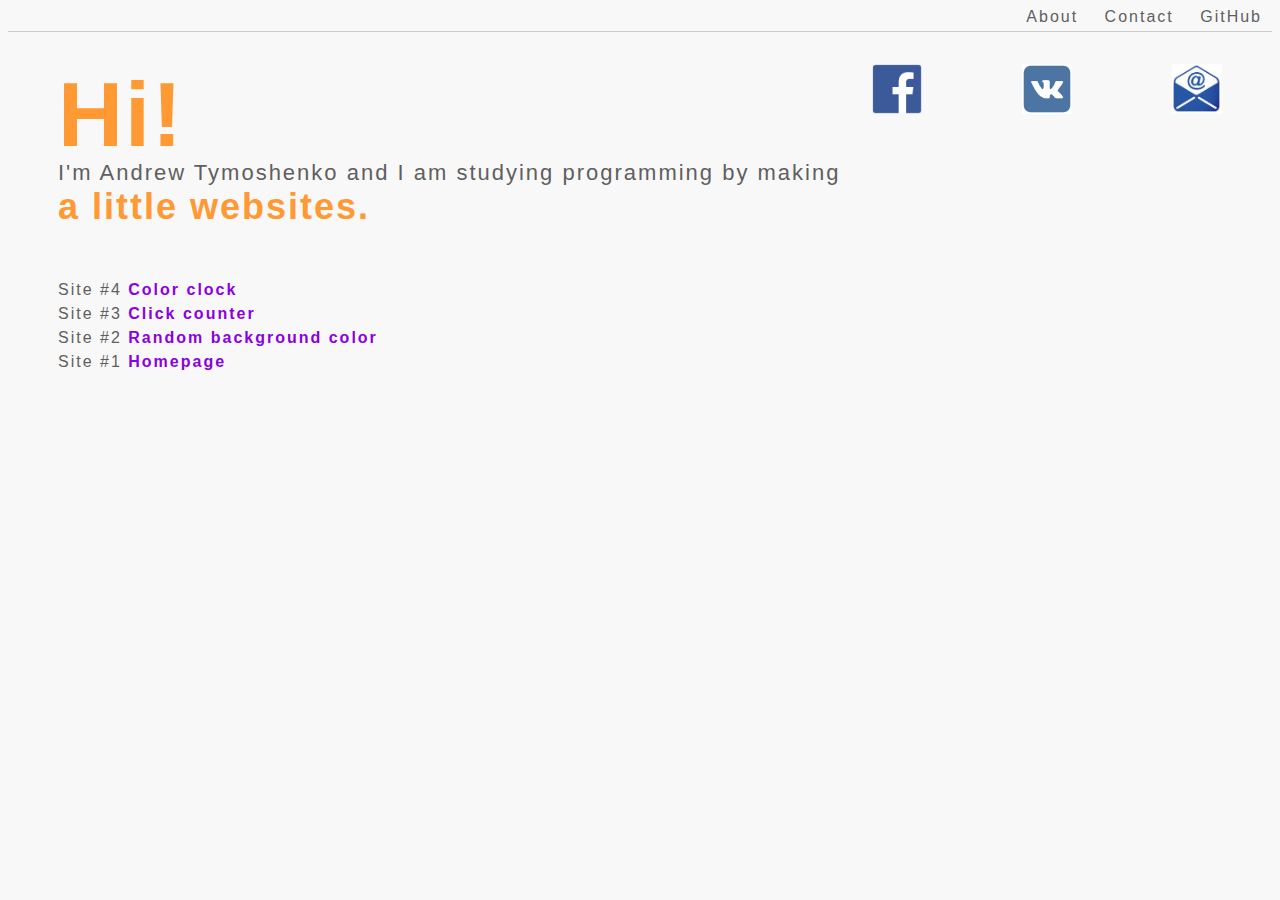
<file: index.html>
<!DOCTYPE html>
<html lang="en">
<head>
  <meta charset="utf-8">
  <meta http-equiv="cache-control" content="no-cache" />
  <title>Andrew Tymoshenko | Websites</title>
  <link rel="stylesheet" href="style/index.css">
</head>

<body id="index">

  <header>
    <nav>
      <a href="about.html">About</a>
      <a href="mailto: aytymoshenko@gmail.com">Contact</a>
      <a href="https://github.com/AndrewTymoshenko">GitHub</a>
    </nav>
  </header>
 
  <div id="top_container">

    <a href="mailto: aytymoshenko@gmail.com"><img class="logo" title="E-mail" src="img/social_icons/mail.png"></a>
    <a href="http://vk.com/id208171791"><img class = "logo" title = "vk.com" src="img/social_icons/vk.png"></a>
    <a href="https://www.facebook.com/andrew.tymoshenko"><img class="logo" title = "fb.com" src="img/social_icons/fb.png"></a>

    <h1>Hi!</h1>

    <div id="info_container">
      <div>I'm Andrew Tymoshenko and I am studying programming by making</div>
      <div class="orange">a little websites.</div>
    </div>

  </div>


  <div id="website_list_container">
  	<div>Site #4 <a href="color_clock.html">Color clock</a></div>
    <div>Site #3 <a href="click_counter.html">Click counter</a></div>
    <div>Site #2 <a href="random_background_color.html">Random background color</a></div>
    <div>Site #1 <a href="index.html">Homepage</a></div>
  </div>


</body>
</html>
</file>
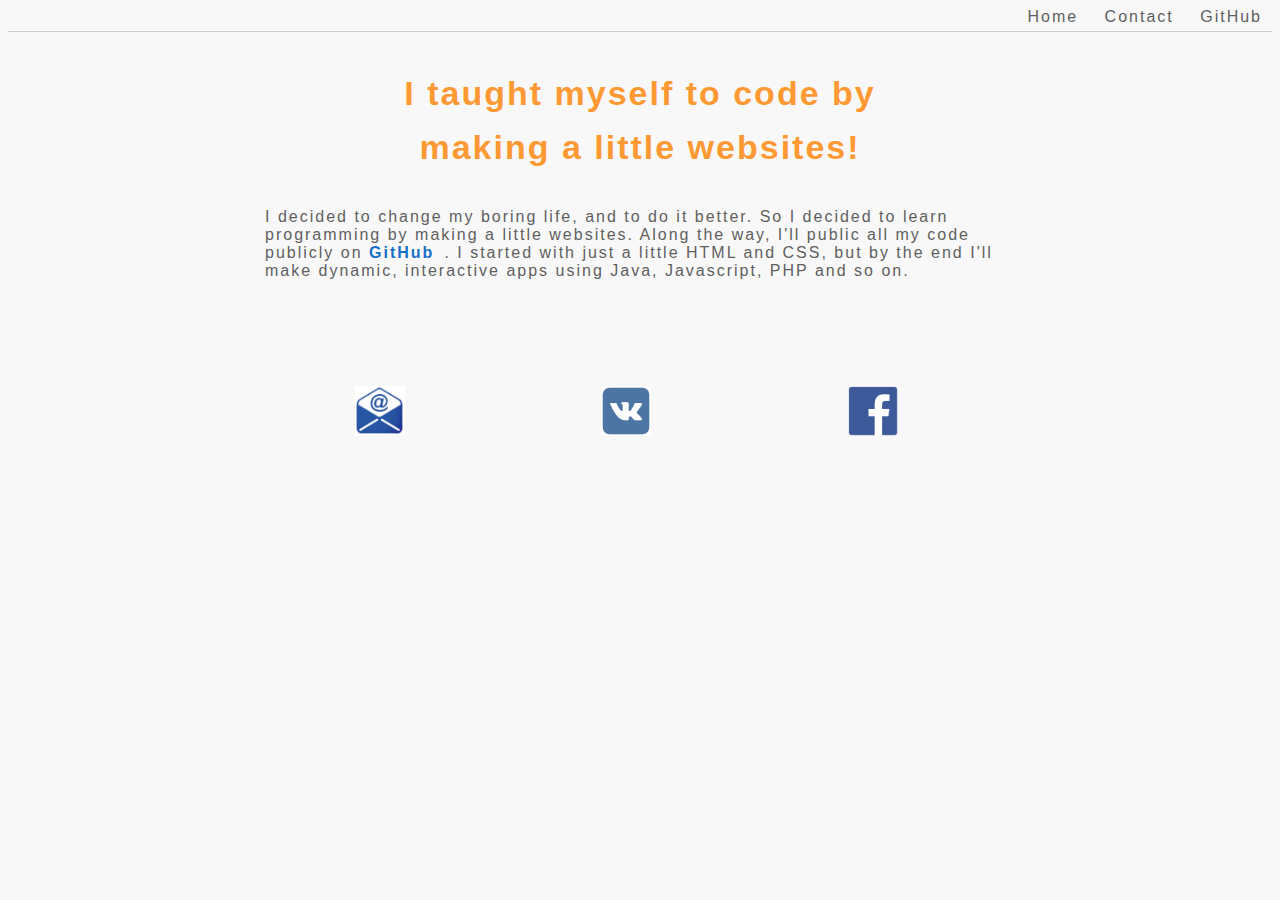
<file: about.html>
<!DOCTYPE html>
<html lang="en">
<head>
  <meta charset="utf-8">
  <meta http-equiv="cache-control" content="no-cache" />
  <title>Andrew Tymoshenko | Websites | About</title>
  <link rel="stylesheet" href="style/index.css">
  
</head>

<body id="about">
    <header>
        <nav>
            <a href="index.html">Home</a>
            <a href="mailto: aytymoshenko@gmail.com">Contact</a>
            <a href="https://github.com/AndrewTymoshenko">GitHub</a>
        </nav>
    </header>

    <div id='content'>
        <h3>I taught myself to code by <br>
            making a little websites!</h3>

        <p>I decided to change my boring life, and to do it better. So I decided to learn programming by making a little websites. Along the way, I'll public all my code publicly on <a href="https://github.com/AndrewTymoshenko">GitHub</a>. I started with just a little HTML and CSS, but by the end I'll make dynamic, interactive apps using Java, Javascript, PHP and so on.</p>



        <a href="mailto: aytymoshenko@gmail.com"><img class="logo" title="E-mail" src="img/social_icons/mail.png"></a>
        <a href="http://vk.com/id208171791"><img class = "logo" title="vk.com" src="img/social_icons/vk.png"></a>
        <a href="https://www.facebook.com/andrew.tymoshenko"><img class="logo" title="fb.com" src="img/social_icons/fb.png"></a>
    </div>

</body>
</html>
</file>
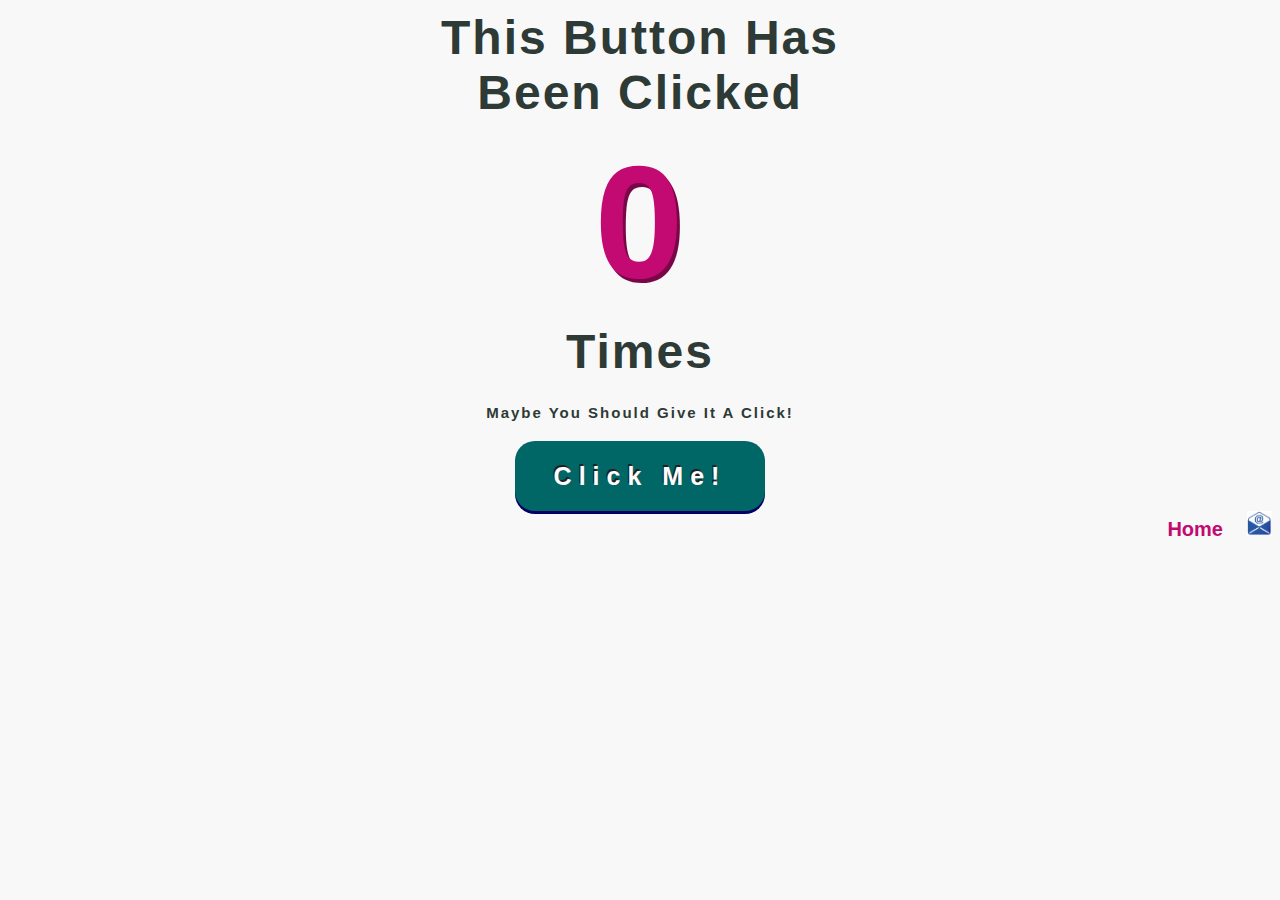
<file: click_counter.html>
<!DOCTYPE html>
<html lang="en">
<head>
	<meta charset="utf-8">
  	<meta http-equiv="cache-control" content="no-cache" />
  	<title>Andrew Tymoshenko | Click conter</title>
  	<link rel="stylesheet" href="style/click_counter.css">
  	<script type="text/javascript" src = "script/click_counter.js"></script>
</head>
<body onload="counter()">
	<p class="upper color_dark big">this button has<br> been clicked</p>
	<p id="counter">0</p>
	<p class="upper color_dark big">times</p>
	<p class="upper color_dark small">maybe you should give it a click!</p>

	<button type = "button" onclick="counter()"><span class = "upper">click me!</span></button>

	<footer>
		<a href="index.html">Home</a>
		<a href="mailto: aytymoshenko@gmail.com"><img src="img/social_icons/mail.png" id = "mail" title = "E-mail"></a>
	</footer>
</body>
</html>
</file>
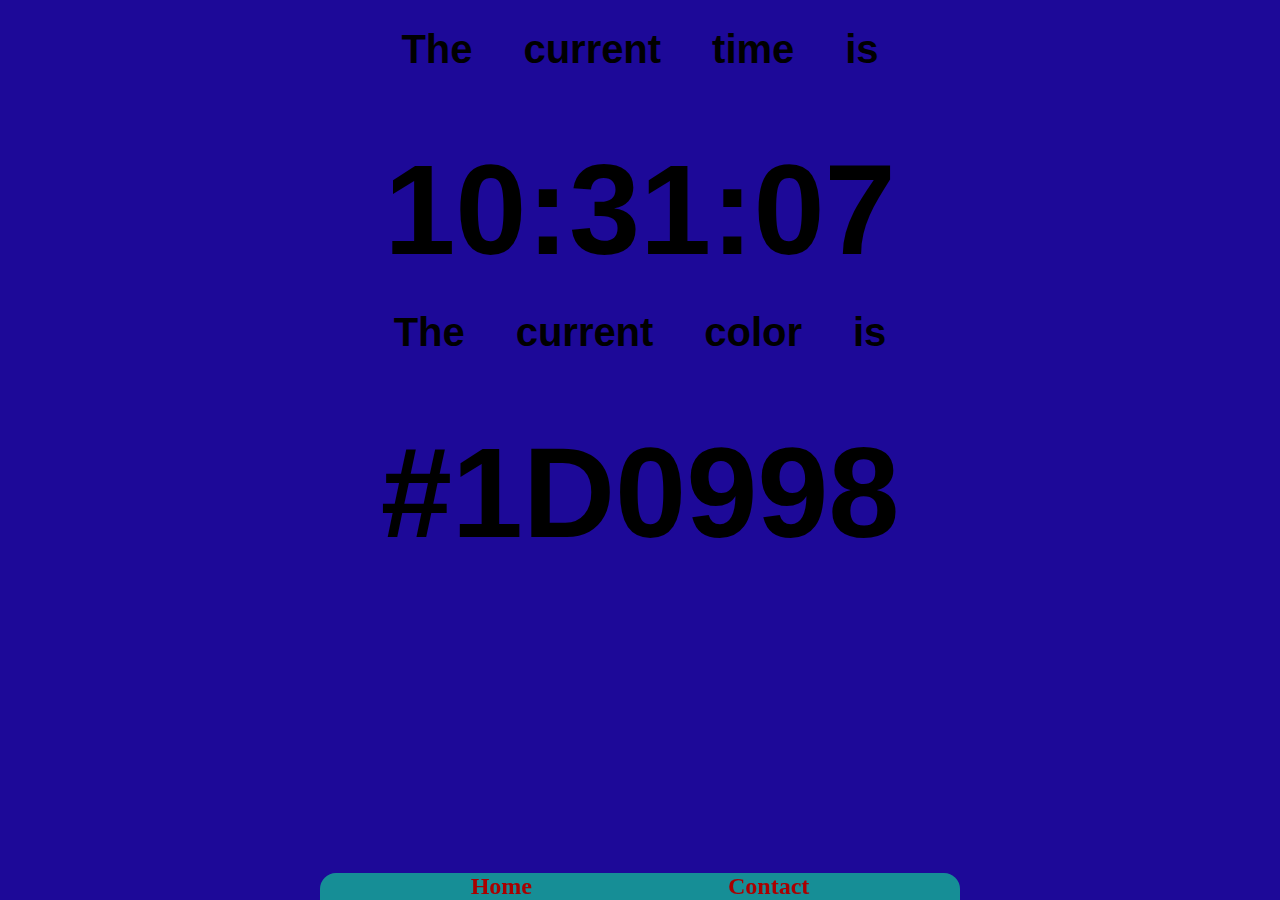
<file: color_clock.html>
<!DOCTYPE html>
<html lang="en">
<head>
	<meta charset="utf-8">
	<meta http-equiv="cache-control" content="no-cache" />
	<title>Color Clock | Andrew Tymoshenko</title>
	<link rel="stylesheet" href="style/color_clock.css">
	<script type="text/javascript" src="script/color_clock.js"></script>
	<script type="text/javascript" src="script/jquery.111.2.min.js"></script>
</head>
<body onload="changeTime(), cur_color()" id="body">
	<h1 id="current_time">The current time is</h1>
	<p id="time"></p>
	<h1 id="current_color">The current color is</h1>
	<p id = "color"></p>

	<footer>
		<a href="index.html">Home</a>
		<a href="emailto: aytymoshenko@gmail">Contact</a>
	</footer>
</body>
</html>
</file>
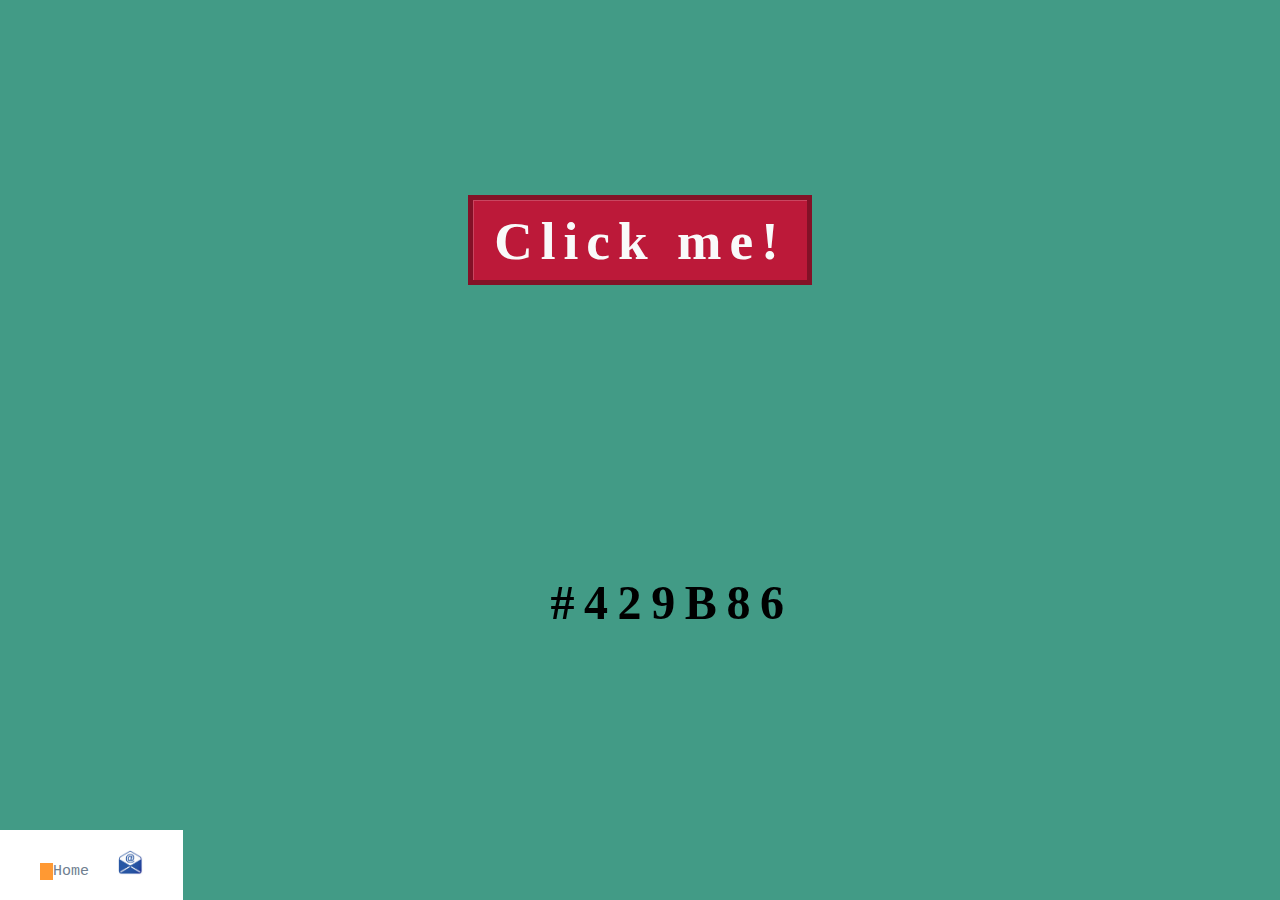
<file: random_background_color.html>
<!DOCTYPE html>
<html lang="en">
<head>
	<meta charset="utf-8">
	<meta http-equiv="cache-control" content="no-cache" />
  	<title>Andrew Tymoshenko | Get Random Background Color</title>
  	<link rel="stylesheet" type="text/css" href="style/random_background_color.css">
  	<script type="text/javascript" src = "script/random_background_color.js"></script>

</head>
<body id="body" onload="random_background_color()">
	<button type="button" onclick="random_background_color()"><span>Click me!</span></button>
	<p id = "color"></p>
	<footer>
		<a href="index.html" id="box">
			Home
		</a>
		<a href="mailto: aytymoshenko@gmail.com"><img src="img/social_icons/mail.png" title="E-mail" id="mail"></a>
	</footer>
</body>
</html>
</file>
<file: style/index.css>
body {
	font-family: Arial, sans-serif;
	color: #5f5f5f;
	letter-spacing: 2px;
	background-color: #f8f8f8;
}

a {
	color: #8b00e0;
	font-weight: bold;
	margin-right: 10px;
}

a:hover {
	border-bottom: 2px solid #5d8aa8;
}

a:visited {
	color: #8b00e0;
}

h1 {
	font-size: 90px;
	color: #ff9933;
	margin: 0;
	line-height: 1;
	padding: 0;
}

.logo {
	float: right;
	margin: 12px 50px; 
	max-width: 50px;
}


#top_container {
	margin: 20px 0 50px 50px;
}

#top_container a:hover {
	border: none;
	padding: 0;
}

#info_container {
	font-size: 22px;
}

.orange {
	color: #ff9933;
	font-weight: bold;
	font-size: 36px;
}

#marquee_container {
	border-top: 1px solid #5f5f5f;
	border-bottom: 1px solid #5f5f5f;
	padding: 30px 0 30px 0;
	margin: 0 50px;
	text-align: center;
	font-size: 26px;
	line-height: 1.6;
}

#website_list_container {
	margin: 30px 0 20px 50px;
}

#website_list_container a {
	text-decoration: none;
}

#website_list_container div {
	line-height: 1.5em;
}

.day_lable {
	margin-right: 10px;
}


header {
	text-align: right;
	padding-bottom: 5px;
	border-bottom: 1px solid #ccc;
}

nav a {
	margin-left: 10px;
	font-weight: normal;
	color: #5f5f5f;
	text-decoration: none;
	margin-right: 10px;
}

#about h3 {
	text-align: center;
	font-size: 34px;
	line-height: 54px;
	color: #ff9933;

}

#about #content {
	width: 80%;
	max-width: 750px;
	margin: auto; 
}

#content a {
	text-decoration: none;
	color: #1770C7;
}

#content a:hover {
	border-bottom: 2px solid #5d8aa8;
	padding: 0;
}

#about .logo {
	float: none;
	display: inline;
	text-align: center;
	margin: 70px 70px;
	padding: 20px 20px;
}
</file>
<file: style/click_counter.css>
body {
	background-color: #f8f8f8;
}

.upper {
	margin-top: 10px;
	margin-bottom: 10px;
	text-transform: capitalize;
	text-align: center;
}

.color_dark {
	color: #2d3a35;
	letter-spacing: 2px;
	font-family: Arial, sans-serif;
}

.big {
	font-size: 300%;
	font-weight: 900;
}

.small {
	font-weight: 900;
	font-size: 15px;
	margin-top: 25px;
}

#counter {
	font-size: 1000%;
	font-weight: 900;
	font-family: Arial, sans-serif;
	letter-spacing: 2px;
	text-align: center;
	margin-top: 10px;
	margin-bottom: 10px;
	color: #c20a72;
	text-shadow: 3px 4px 0px #790647;
}

button {
	width: 250px;
	height: 70px;
	display: block;
	margin: 0 auto;
	border-radius: 20px;
	outline: none;
	margin-top: 20px;
	background-color: #066;
	box-shadow: 0px 3px 0px #006;
	border: 0 none;
}

button:hover {
	cursor: pointer;
}


button:active {
	box-shadow: -2px -3px 0 #006;
	background-color: #003;
}

span {
	font-family: Arial, sans-serif;
	font-size: 25px;
	letter-spacing: 7px;
	font-weight: 900;
	color: #fefcff;
	text-shadow: -1px -2px 0 #202020;
}

footer {
	float: right;
}

footer a:first-child {
	font-size: 20px;
	text-decoration: none;
	margin-right: 20px;
	font-weight: 700;
	font-family: Arial, sans-serif;
	color: #c20a72;
}

footer a:first-child:visited {
	color: #c20a72;
}

footer a:first-child:hover {
	color: #600;
}

#mail {
	width: 25px;
}
</file>
<file: style/color_clock.css>
h1, p {
	color: #000;
	font-size: 2.5em;
	font-family: Helvetica;
	letter-spacing: -0.001em;
	word-spacing: 1em;
	font-weight: bolder;
	text-align: center;
}

p {
	font-size: 800%;
	margin-top: .5em;
	margin-bottom: .2em;
	font-family: Helvetica;
}

span {
	font-size: 1em;
}

img {
	width: 2em;
}

footer {
	position: fixed;
	bottom: 0;
	right: 25%;
	background-color: rgba(20,200,150,.7);
	border-radius: 1em 1em 0 0;
	text-align: center;
	width: 50%;
}

footer a {
	text-decoration: none;
	font-size: 1.5em;
	text-align: center;
	margin: 15%;
	color: #a00;
	font-weight: 800;
}



a:visited {
	color: #a00;
}
</file>
<file: style/random_background_color.css>
p {
	color: #000;
}

button {
	margin: auto;
	position: absolute;
	left: 0; top: -220px; bottom: 200px; right: 0;
	background-color: #bc1939;
	width: 25em;
	height: 6em;
	border-top: 1px solid #c94660;
	border-left: 1px solid #c94660;
	border-right: none;
	border-bottom: none;
	box-shadow: 0 0 0 5px #831127;
	outline: none;
}

button:active {
	box-shadow: inset 0 0 0 5px #831127;
}

span {
	color: #f9fafa;
	font: bold 4em serif;
	letter-spacing: 8px;
}

a {
	text-decoration: none;
	color: #708090;
	font-family: Verdana, Courier, sans-serif;
	font-size: 25%;
	letter-spacing: normal;
}

footer {
	position: absolute;
	bottom: 0;
	left: 0;
	padding: 20px 40px;
	display: inline-block;
	background: rgba(255,255,255,1)
}

#box {
	border-left: 13px solid #ff9933;
	font-size: 15px;
}

#mail {
	width: 25px;
	padding-left: 20px;
}

#color {
	position: fixed;
	bottom: 30%;
	left: 43%;
	right: 50%;
	margin: auto;
	letter-spacing: .2em;
	font-size: 3em;
	font-weight: bold;
}
</file>
